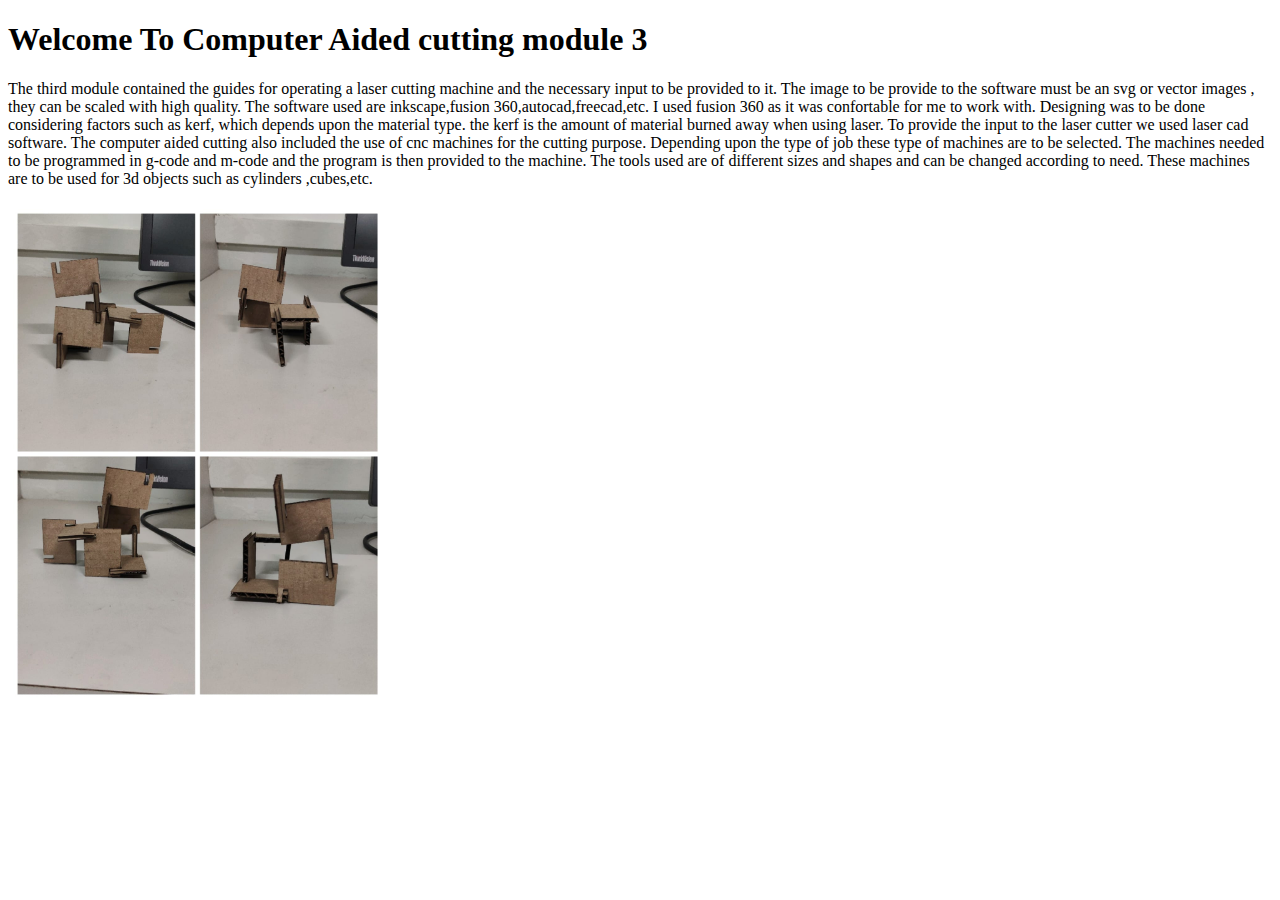
<file: sumitportfolio-main/index4.html>
<!DOCTYPE html>
<html lang="en">
<head>
    <meta charset="UTF-8">
    <meta name="viewport" content="width=device-width, initial-scale=1.0">
    <title>module 3</title>
</head>
<body>
    <h1>Welcome To Computer Aided cutting module 3</h1>
    <p>
        The third module contained the guides for operating a laser cutting machine and the necessary input to be provided to it. The image to be provide to the software must be an svg or vector images , they can be scaled with high quality. The software used are inkscape,fusion 360,autocad,freecad,etc. I used fusion 360 as it was confortable for me to work with. Designing was to be done considering factors such as kerf, which depends upon the material type. the kerf is the amount of material burned away when using laser. To provide the input to the laser cutter we used laser cad software.

The computer aided cutting also included the use of cnc machines for the cutting purpose. Depending upon the type of job these type of machines are to be selected. The machines needed to be programmed in g-code and m-code and the program is then provided to the machine. The tools used are of different sizes and shapes and can be changed according to need. These machines are to be used for 3d objects such as cylinders ,cubes,etc.
    </p>

      <img src="WhatsApp Image 2023-08-24 at 12.50.04 PM.jpeg" alt="Whats"height="500vh">


</body>
</html>
</file>
